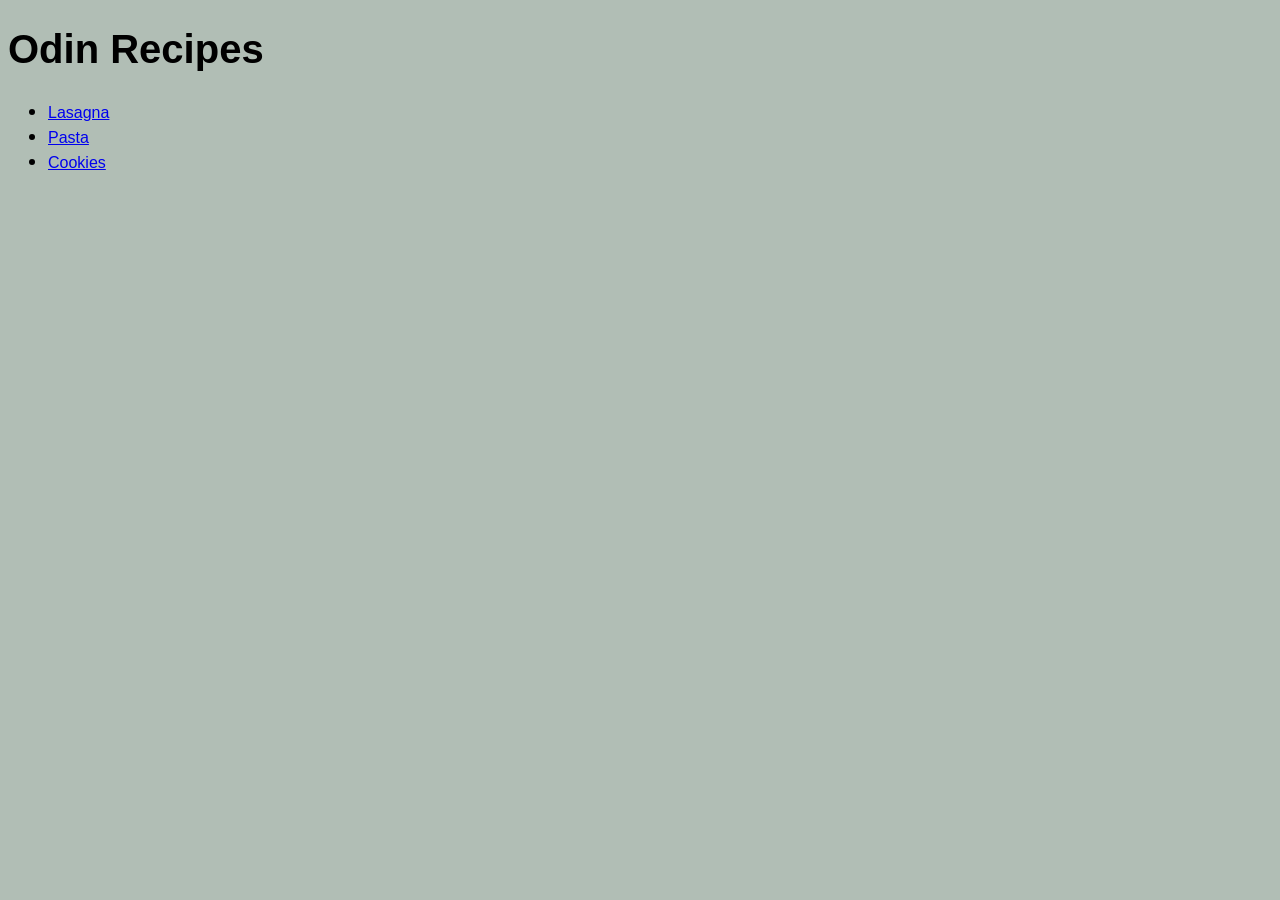
<file: index.html>
<!DOCTYPE html>
<html lang="en">
    <head>
        <meta charset="UTF-8">
        <title>Odin Recipes</title>
        <link rel="stylesheet" href="styles.css">
    </head>

    <body>
        <h1>Odin Recipes</h1>
        <ul class="recipe-list">
            <li><a href="/recipes/lasagna.html">Lasagna</a></li>
            <li><a href="/recipes/pasta.html">Pasta</a></li>
            <li><a href="/recipes/cookies.html">Cookies</a></li>
        </ul>
    </body>
</html>
</file>
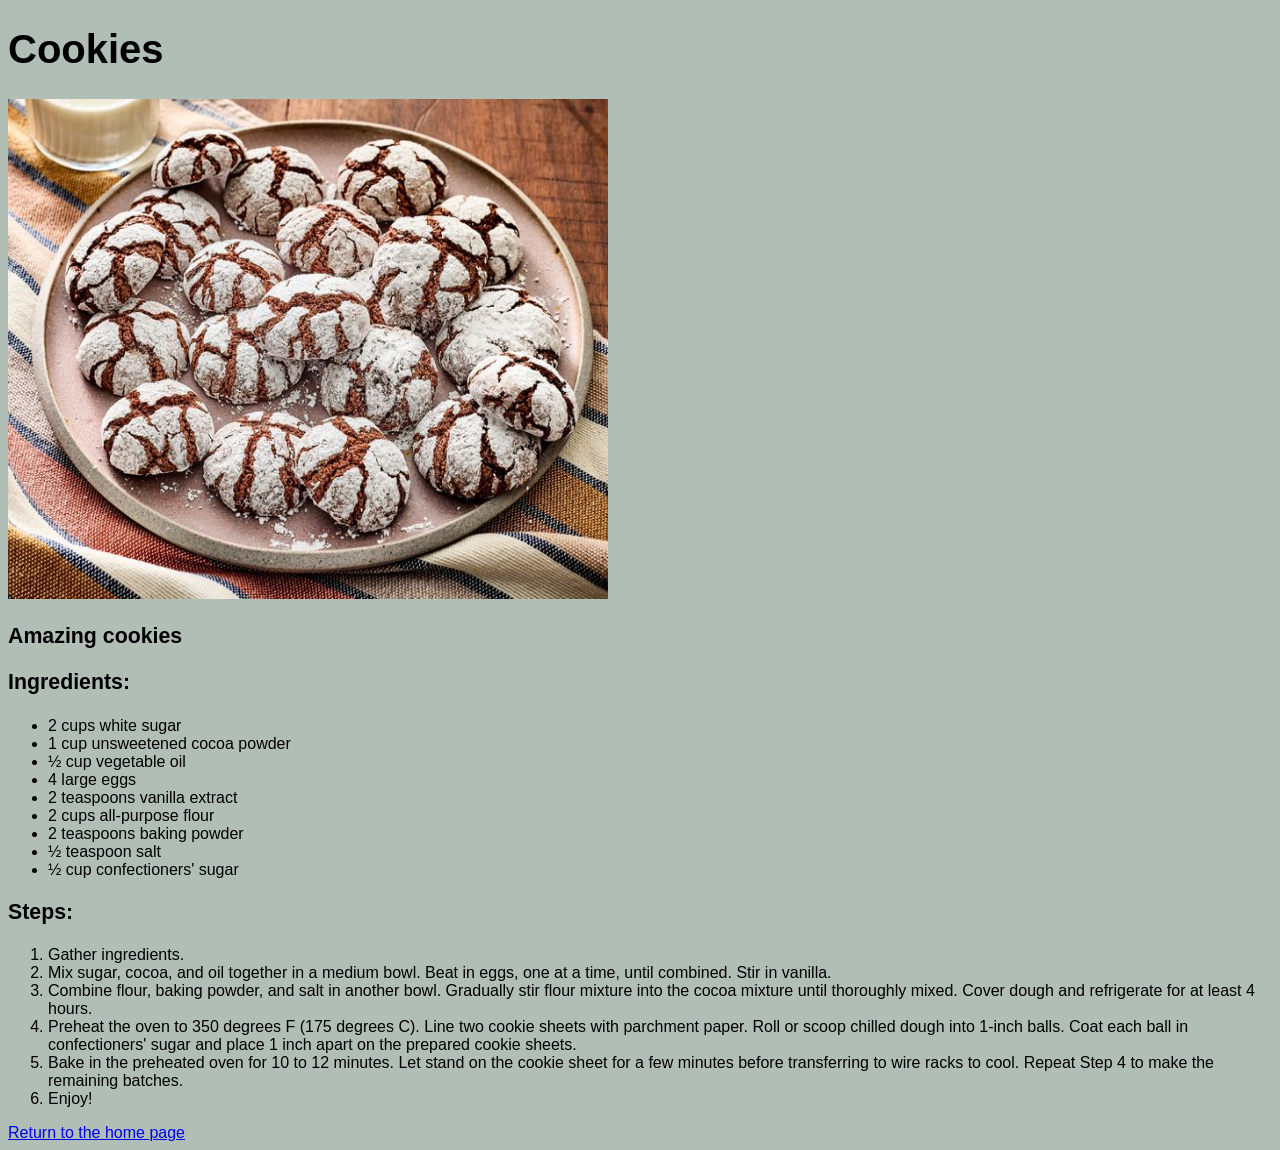
<file: recipes/cookies.html>
<!DOCTYPE html>
<html lang="en">
    <head>
        <meta charset="UTF-8">
        <meta name="viewport" content="width=device-width, initial-scale=1.0">
        <link rel="stylesheet" href="../styles.css">
        <title>Cookies Recipe</title>
    </head>
        
    <body>
        <h1>Cookies</h1>
        <img src="/images/cookies.jpg" alt="lasagna" width="600" height="500">
        <h3>Amazing cookies</h3>

        <h3>Ingredients:</h3>
        <ul>
            <li>2 cups white sugar</li>
            <li>1 cup unsweetened cocoa powder</li>
            <li>½ cup vegetable oil</li>
            <li>4 large eggs</li>
            <li>2 teaspoons vanilla extract</li>
            <li>2 cups all-purpose flour</li>
            <li>2 teaspoons baking powder</li>
            <li>½ teaspoon salt</li>
            <li>½ cup confectioners' sugar</li>
        </ul>
        
        <h3>Steps:</h3>
        <ol>
            <li>Gather ingredients. </li>
            <li>Mix sugar, cocoa, and oil together in a medium bowl. Beat in eggs, one at a time, until combined. Stir in vanilla. </li>
            <li>Combine flour, baking powder, and salt in another bowl. Gradually stir flour mixture into the cocoa mixture until thoroughly mixed. Cover dough and refrigerate for at least 4 hours. </li>
            <li>Preheat the oven to 350 degrees F (175 degrees C). Line two cookie sheets with parchment paper. Roll or scoop chilled dough into 1-inch balls. Coat each ball in confectioners' sugar and place 1 inch apart on the prepared cookie sheets. </li>
            <li>Bake in the preheated oven for 10 to 12 minutes. Let stand on the cookie sheet for a few minutes before transferring to wire racks to cool. Repeat Step 4 to make the remaining batches. </li>
            <li>Enjoy!</li>
        </ol>

        <a href="../index.html">Return to the home page</a>

    </body> 
</html>
</file>
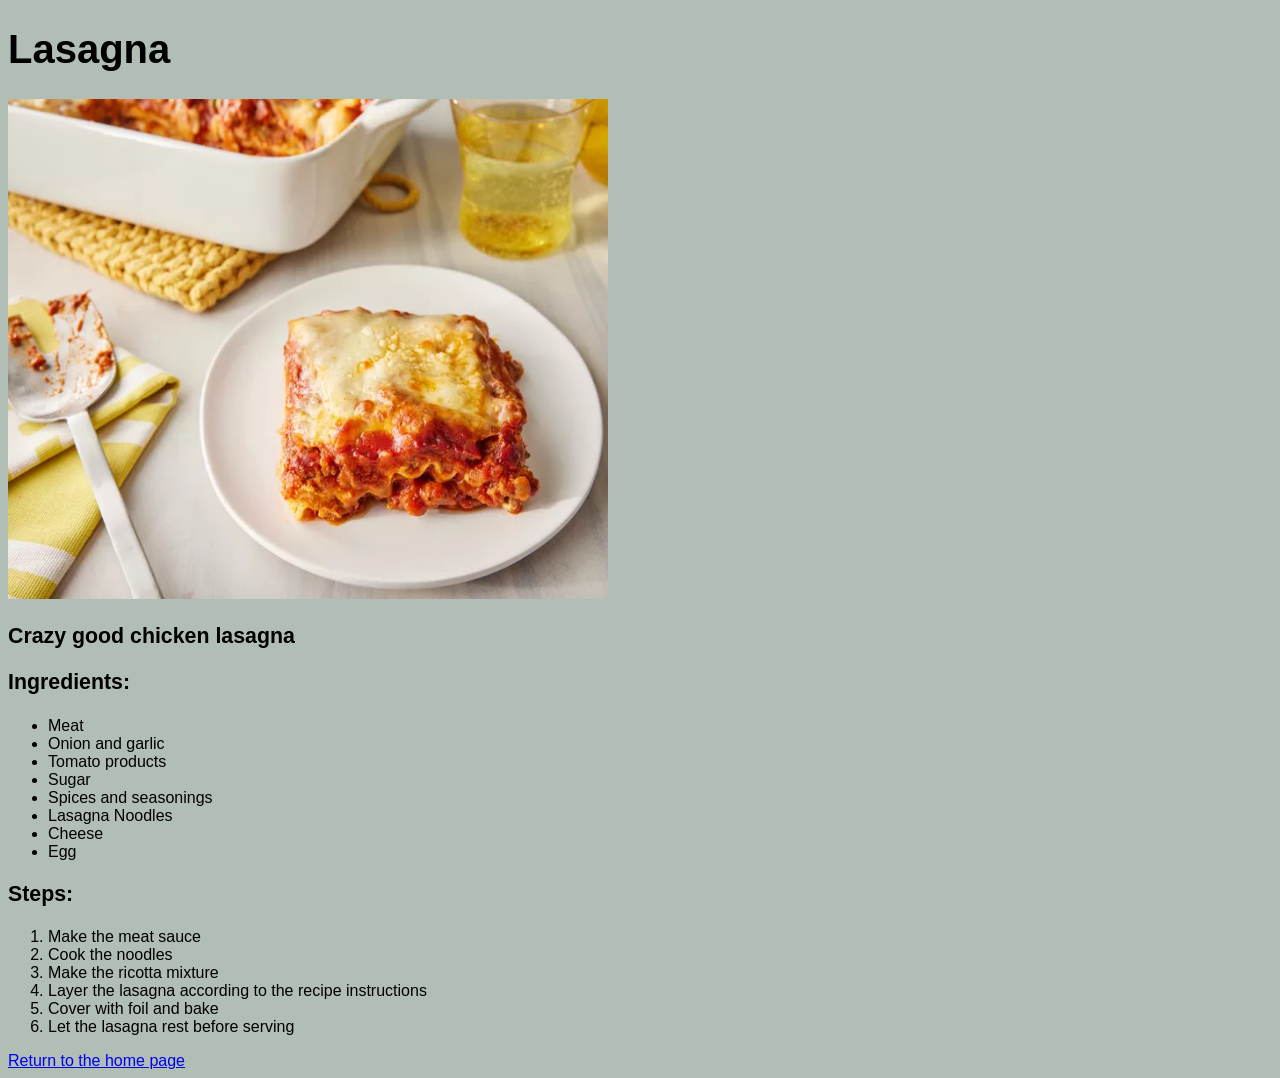
<file: recipes/lasagna.html>
<!DOCTYPE html>
<html lang="en">
    <head>
        <meta charset="UTF-8">
        <meta name="viewport" content="width=device-width, initial-scale=1.0">
        <link rel="stylesheet" href="../styles.css">
        <title>Lasagna Recipe</title>
    </head>
        
    <body>
        <h1>Lasagna</h1>
        <img src="/images/lasagna.webp" alt="lasagna" width="600" height="500">
        <h3>Crazy good chicken lasagna</h3>

        <h3>Ingredients:</h3>
        <ul>
            <li>Meat</li>
            <li>Onion and garlic</li>
            <li>Tomato products</li>
            <li>Sugar</li>
            <li>Spices and seasonings</li>
            <li>Lasagna Noodles</li>
            <li>Cheese</li>
            <li>Egg</li>
        </ul>
        
        <h3>Steps:</h3>
        <ol>
            <li>Make the meat sauce</li>
            <li>Cook the noodles</li>
            <li>Make the ricotta mixture</li>
            <li>Layer the lasagna according to the recipe instructions</li>
            <li>Cover with foil and bake</li>
            <li>Let the lasagna rest before serving</li>
        </ol>

        <a class="return-link" href="../index.html">Return to the home page</a>

    </body> 
</html>
</file>
<file: styles.css>
body {
    background-color: rgb(177, 190, 181);
}

h1 {
    font-family: Verdana, sans-serif;
    font-size: 30pt;
}


ul,
ol {
    font-family: Verdana, sans-serif;
}

h3,
.recipe-list {
    font-family: Verdana, sans-serif;
    font-size: 16pt;
}

a {
    font-family: Verdana, sans-serif;
    font-size: 12pt;
}
</file>
